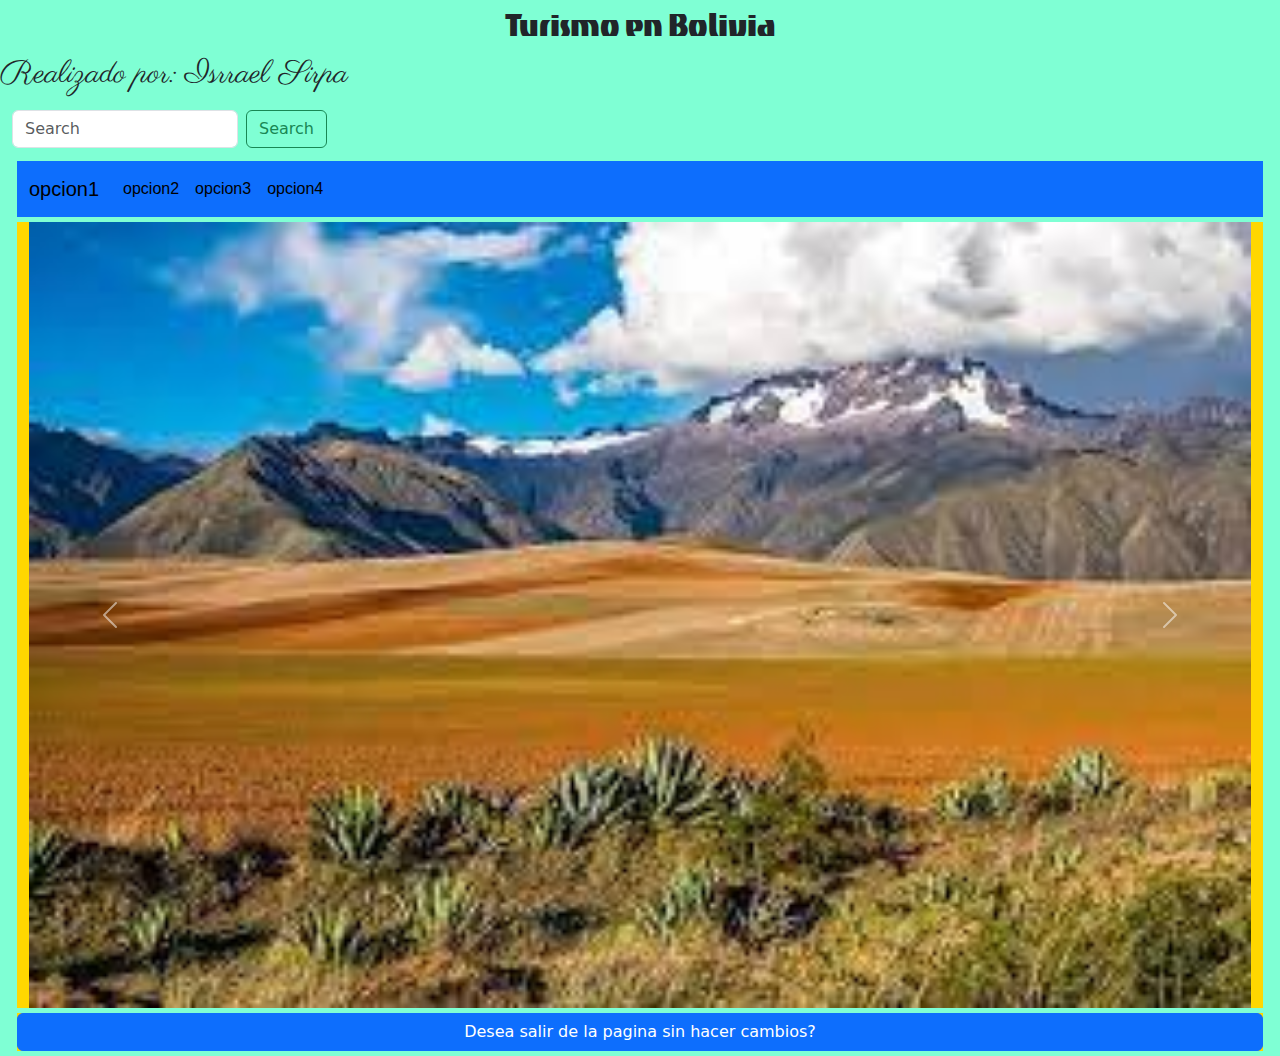
<file: index.html>
<!DOCTYPE html>
<html lang="en">
<head>
    <meta charset="UTF-8">
    <meta name="viewport" content="width=device-width, initial-scale=1.0">
    <link rel="stylesheet" href="https://cdn.jsdelivr.net/npm/bootstrap@5.2.3/dist/css/bootstrap.min.css">
    <link rel="preconnect" href="https://fonts.googleapis.com">
    <link rel="preconnect" href="https://fonts.gstatic.com" crossorigin>
    <link href="https://fonts.googleapis.com/css2?family=Tac+One&display=swap" rel="stylesheet">
    <link rel="stylesheet" href="css/estilos.css">
    <link rel="preconnect" href="https://fonts.googleapis.com">
<link rel="preconnect" href="https://fonts.gstatic.com" crossorigin>
<link href="https://fonts.googleapis.com/css2?family=Parisienne&family=Tac+One&display=swap" rel="stylesheet">

    <title>Document</title>
</head>
<body>
    <h1 class="tac-one-regular">Turismo en Bolivia</h1>
    <h2 class="parisienne-regular">Realizado por: Isrrael Sirpa</h2>
    <nav class="navbar">
      <div class="container-fluid">
        <form class="d-flex" role="search">
          <input class="form-control me-2" type="search" placeholder="Search" aria-label="Search">
          <button class="btn btn-outline-success" type="submit">Search</button>
        </form>
      </div>
    </nav>
      
    <div class="container-fluid">
        <div class="row">
            
            <nav class="navbar navbar-expand-lg bg-primary">
                <div class="container-fluid">
                  <button class="navbar-toggler" type="button" data-bs-toggle="collapse" data-bs-target="#navbarTogglerDemo01" aria-controls="navbarTogglerDemo01" aria-expanded="false" aria-label="Toggle navigation">
                    <span class="navbar-toggler-icon"></span>
                  </button>
                  <div class="collapse navbar-collapse" id="navbarTogglerDemo01">
                    <a class="navbar-brand" href="#">opcion1</a>
                    <ul class="navbar-nav me-auto mb-2 mb-lg-0">
                      <li class="nav-item">
                        <a class="nav-link active" aria-current="page" href="pags/pag2.html">opcion2</a>
                      </li>
                      <li class="nav-item">
                        <a class="nav-link active" aria-current="page" href="pags/pag3.html">opcion3</a>
                      </li>
                      <li class="nav-item">
                        <a class="nav-link active">opcion4</a>
                      </li>
                    </ul>
                    
                  </div>
                </div>
              </nav>

        </div>
        <div class="row">
            
            <div id="carouselExampleControls" class="carousel slide" data-bs-ride="carousel">
                <div class="carousel-inner">
                  <div class="carousel-item active">
                    <img src="imag/img1.jpg" class="d-block w-100" alt="...">
                  </div>
                  <div class="carousel-item">
                    <img src="imag/img2.jpg" class="d-block w-100" alt="...">
                  </div>
                  <div class="carousel-item">
                    <img src="imag/img3.jpg" class="d-block w-100" alt="...">
                  </div>
                  <div class="carousel-item">
                    <img src="imag/img4.jpg" class="d-block w-100" alt="...">
                  </div>
                </div>
                <button class="carousel-control-prev" type="button" data-bs-target="#carouselExampleControls" data-bs-slide="prev">
                  <span class="carousel-control-prev-icon" aria-hidden="true"></span>
                  <span class="visually-hidden">Previous</span>
                </button>
                <button class="carousel-control-next" type="button" data-bs-target="#carouselExampleControls" data-bs-slide="next">
                  <span class="carousel-control-next-icon" aria-hidden="true"></span>
                  <span class="visually-hidden">Next</span>
                </button>
              </div>



        </div>
        <div class="row">
            
            <!-- Button trigger modal -->
<button type="button" class="btn btn-primary" data-bs-toggle="modal" data-bs-target="#exampleModal">
    Desea salir de la pagina sin hacer cambios?
  </button>
  
  <!-- Modal -->
  <div class="modal fade" id="exampleModal" tabindex="-1" aria-labelledby="exampleModalLabel" aria-hidden="true">
    <div class="modal-dialog">
      <div class="modal-content">
        <div class="modal-header">
          <h1 class="modal-title fs-5" id="exampleModalLabel">INFORMACIONES</h1>
          <button type="button" class="btn-close" data-bs-dismiss="modal" aria-label="Close"></button>
        </div>
        <div class="modal-body">
          <p>Lorem ipsum dolor sit amet consectetur adipisicing elit. Consectetur nesciunt saepe, tenetur eligendi illum aliquid labore nisi molestiae illo quod, autem amet eaque aliquam perferendis iste architecto soluta beatae perspiciatis.</p>
        </div>
        <div class="modal-footer">
          <button type="button" class="btn btn-secondary" data-bs-dismiss="modal">Close</button>
          <button type="button" class="btn btn-primary">Save changes</button>
        </div>
      </div>
    </div>
  </div>


        </div>
    </div>



    <script src="https://cdn.jsdelivr.net/npm/bootstrap@5.2.3/dist/js/bootstrap.bundle.min.js"></script>
</body>
</html>
</file>
<file: css/estilos.css>
.tac-one-regular {
    font-family: "Tac One", sans-serif;
    font-weight: 400;
    font-style: normal;
    text-align: center;
  }


  .parisienne-regular {
    font-family: "Parisienne", cursive;
    font-weight: 400;
    font-style: normal;
  }
  
.container
{
    background-color: aqua;
    
    height: 100px;
}

.container-fluid
{
   /* background-color: coral;
   
    height: 100px;*/
}
.row
{
    background-color: gold;
    margin: 5px;
}
.col{
    background-color: plum;
    margin: 5px;
}
body{
  background-color: aquamarine;
}
a{
  font-family: 'Franklin Gothic Medium', 'Arial Narrow', Arial, sans-serif;
}
.navbar{
  color: cadetblue;
}
</file>
